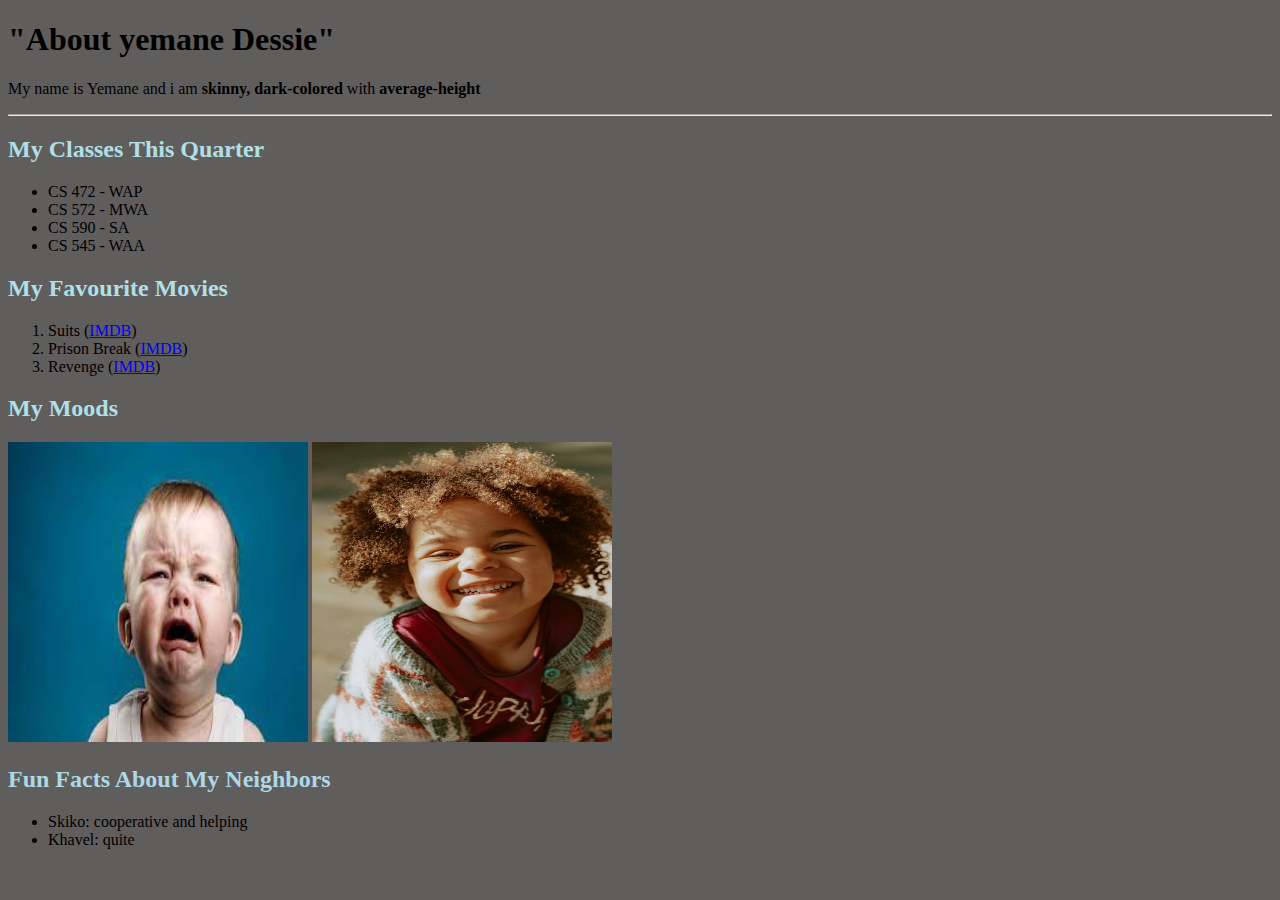
<file: lab1/aboutme.html>
<!DOCTYPE html>
<html lang="en">
<head>
    <meta charset="UTF-8">
    <meta http-equiv="X-UA-Compatible" content="IE=edge">
    <meta name="viewport" content="width=device-width, initial-scale=1.0">
    <title>Document</title>
</head>
<body style="background-color:rgb(96, 93, 93);">
    <h1>"About yemane Dessie"</h1>
     <p>My name is Yemane and i am  <strong> skinny, dark-colored </strong> with <strong>average-height</strong></h2>
     <hr>
     <h2 style="color:powderblue;">My Classes This Quarter</h2>
    <ul>
        <li>CS 472 - WAP</li>
        <li>CS 572 - MWA</li>
        <li>CS 590 - SA</li>
        <li>CS 545 - WAA</li>
    </ul>
    <h2 style="color:powderblue;">My Favourite Movies</h2>
    <ol>
        <li> Suits (<a href="https://www.IMDB.com">IMDB</a>)</li>
        <li> Prison Break (<a href="https://www.IMDB.com">IMDB</a>)</li>
        <li> Revenge (<a href="https://www.IMDB.com">IMDB</a>)</li>
    </ol>
    <h2 style="color:powderblue;">My Moods</h2>
    <img src="happy face.jpg" width="300px" height="300px" alt="happy sad-face-emoji">
    <img src="sad face.jpg" width="300px" height="300px" alt="sad-face-emoji">
    <h2 style="color:lightblue;">Fun Facts About My Neighbors </h2>
    <ul>
       <li>Skiko: cooperative and helping</li> 
       <li>Khavel: quite</li> 
    </ul>
</body>
</html>
</file>
